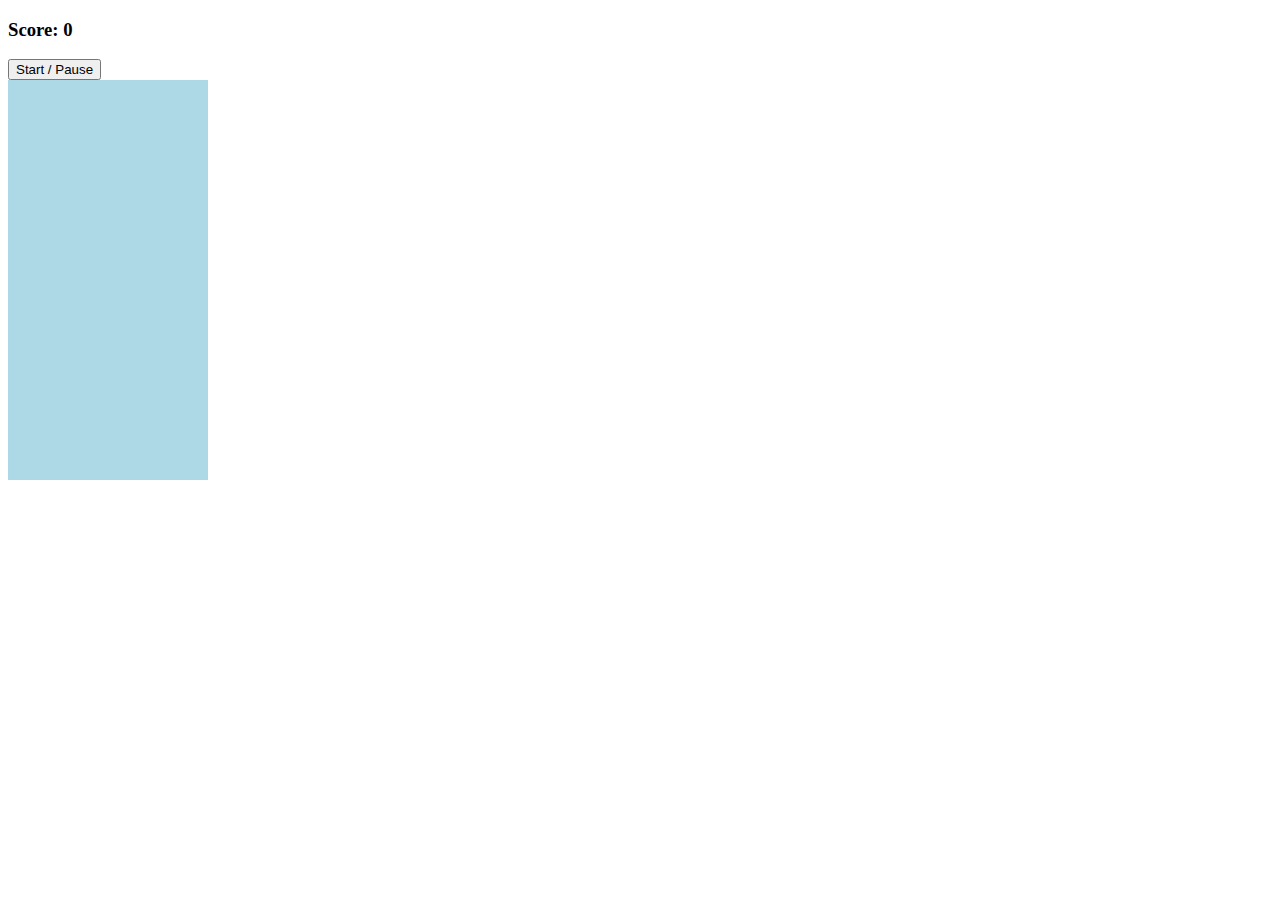
<file: index.html>
<!doctype html>
<html lang="en">
<head>
    <meta charset="UTF-8">
    <meta name="viewport"
          content="width=device-width, user-scalable=no, initial-scale=1.0, maximum-scale=1.0, minimum-scale=1.0">
    <meta http-equiv="X-UA-Compatible" content="ie=edge">
    <title>tiny tetris</title>
    <link href="style.css" rel="stylesheet">
    <script src="app.js"></script>
</head>
<body>
    <h3>Score: <span id="score">0</span></h3>
    <button id="start-btn">Start / Pause</button>
    <div class="grid"></div>
</body>
</html>
</file>
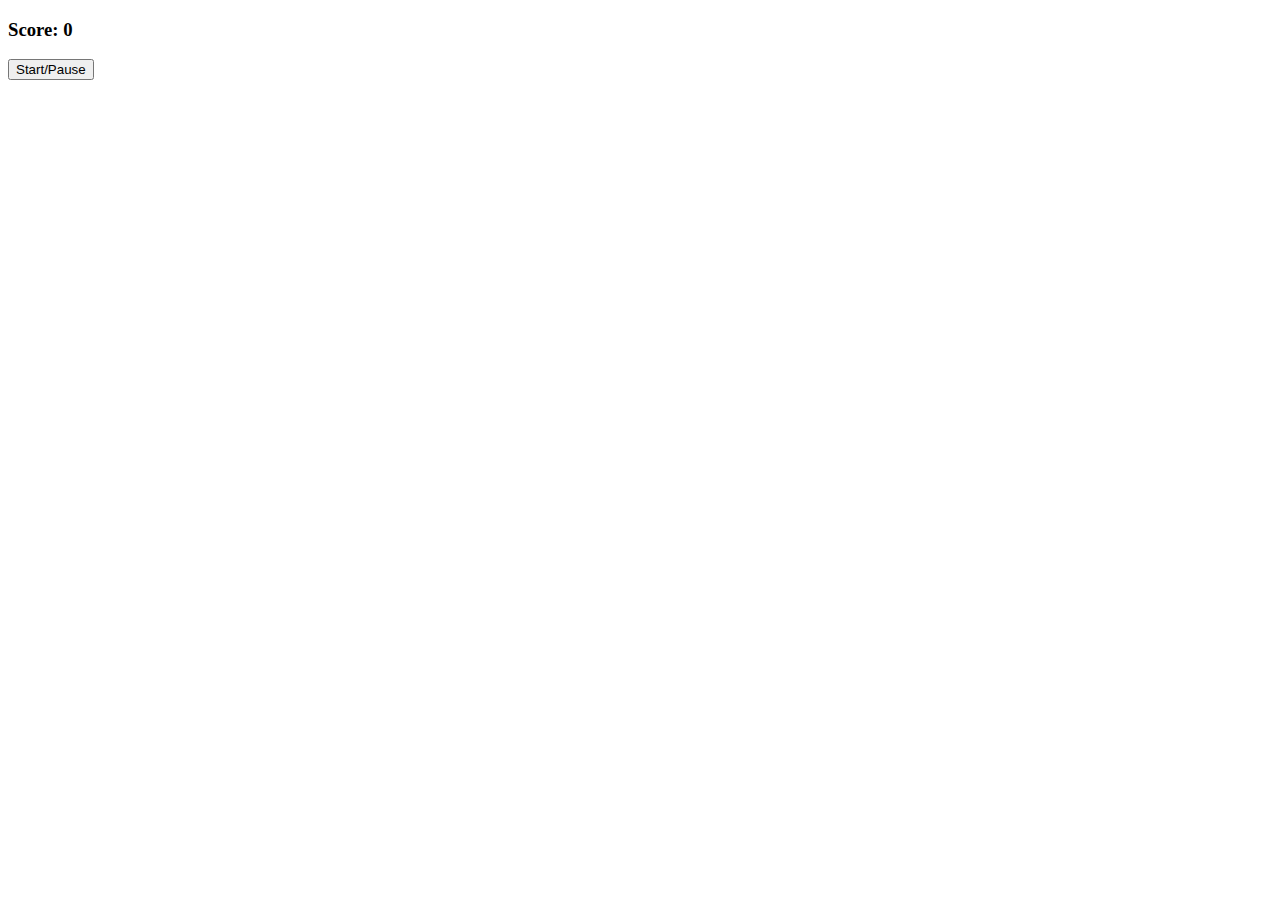
<file: tetris.html>
<!doctype html>
<html lang="en">
<head>
    <meta charset="UTF-8">
    <meta
        name="viewport"
        content="width=device-width, user-scalable=no, initial-scale=1.0, maximum-scale=1.0, minimum-scale=1.0">
    <meta
        http-equiv="X-UA-Compatible"
        content="ie=edge">
    <link href="style.css" rel="stylesheet">
    <title>Tetris</title>
</head>
<body>

    <h3>Score: <span id="score">0</span></h3>
    <button id="start-btn">Start/Pause</button>

    <div id="tetris-container"></div>
    <div id="next-up-container"></div>

    <script src="app.js"></script>
</body>
</html>
</file>
<file: style.css>
* {
  max-width: 100%;
  box-sizing: border-box;
}

html, body {
  height: 100%;
  width: 100%;
}

body {
  overflow: hidden;
}

.container, .grid, .mini-grid {
  display: flex;
  flex-wrap: wrap;
}

.grid {
  height: 400px;
  width: 200px;
  background: lightblue;
}
.grid div {
  height: 20px;
  width: 20px;
}

.tetromino {
  background: lightcoral;
}

.mini-grid {
  height: 80px;
  width: 80px;
  background: lightcyan;
}
.mini-grid div {
  height: 20px;
  width: 20px;
}

/*# sourceMappingURL=style.css.map */
</file>
